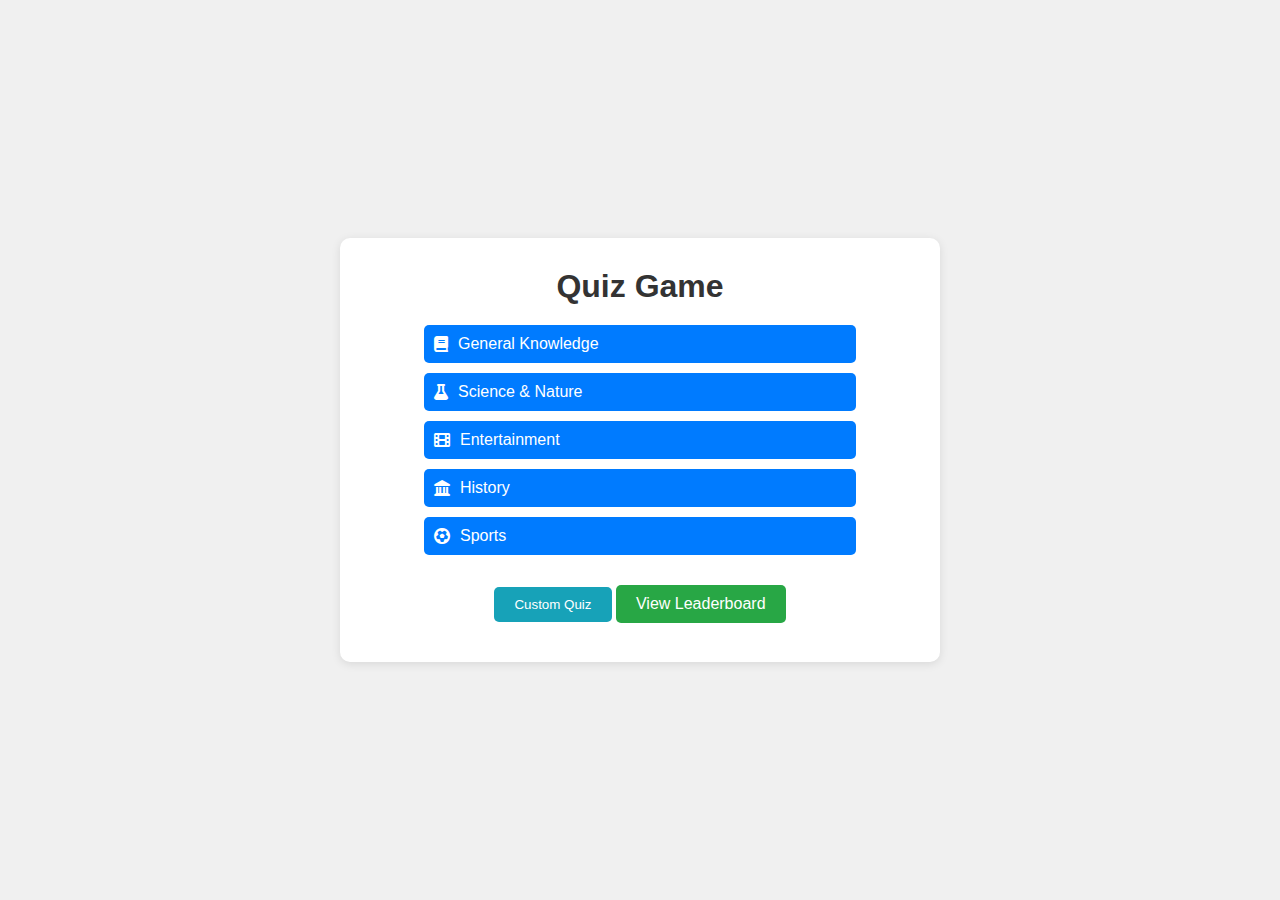
<file: index.html>
<!DOCTYPE html>
<html lang="en">
<head>
    <meta charset="UTF-8">
    <meta name="viewport" content="width=device-width, initial-scale=1.0">
    <title>Quiz Game</title>
    <link rel="stylesheet" href="/styles/styles.css">
    <link rel="stylesheet" href="https://cdnjs.cloudflare.com/ajax/libs/font-awesome/6.0.0-beta3/css/all.min.css">
</head>
<body>
    <section id="main-menu" class="page active">
        <h1>Quiz Game</h1>
        <div class="category-list">
            <button onclick="startQuiz('general', 'easy')"><i class="fas fa-book"></i> General Knowledge</button>
            <button onclick="startQuiz('science', 'easy')"><i class="fas fa-flask"></i> Science & Nature</button>
            <button onclick="startQuiz('entertainment', 'easy')"><i class="fas fa-film"></i> Entertainment</button>
            <button onclick="startQuiz('history', 'easy')"><i class="fas fa-landmark"></i> History</button>
            <button onclick="startQuiz('sports', 'easy')"><i class="fas fa-futbol"></i> Sports</button>
        </div>
        <button class="custom-btn" onclick="showCustomForm()">Custom Quiz</button>
        <div id="custom-form" class="custom-form" style="display: none;">
            <h2>Create Your Quiz</h2>
            <label for="custom-category">Category:</label>
            <select id="custom-category">
                <option value="general">General Knowledge</option>
                <option value="science">Science & Nature</option>
                <option value="entertainment">Entertainment</option>
                <option value="history">History</option>
                <option value="sports">Sports</option>
            </select>
            <label for="custom-difficulty">Difficulty:</label>
            <select id="custom-difficulty">
                <option value="easy">Easy</option>
                <option value="medium">Medium</option>
                <option value="hard">Hard</option>
            </select>
            <button onclick="startCustomQuiz()">Start Custom Quiz</button>
        </div>
        <a href="leaderboard.html" class="leaderboard-btn">View Leaderboard</a>
    </section>

    <section id="question-view" class="page">
        <h1>Quiz Time!</h1>
        <div class="progress">Question <span id="question-number">1</span>/10</div>
        <div class="timer-bar"><div id="timer-progress"></div></div>
        <p id="question-text">Placeholder question goes here...</p>
        <div class="options">
            <button class="option-btn">Option 1</button>
            <button class="option-btn">Option 2</button>
            <button class="option-btn">Option 3</button>
            <button class="option-btn">Option 4</button>
        </div>
        <div class="score">Score: <span id="current-score">0</span></div>
        <button onclick="showResults()">End Quiz</button>
    </section>

    <section id="results" class="page">
        <h1>Results</h1>
        <p>Your Score: <span id="final-score">0</span></p>
        <p>Correct Answers: <span id="correct-answers">0</span>/10</p>
        <div class="save-score">
            <input type="text" id="player-name" placeholder="Enter your name" maxlength="20">
            <button onclick="saveScore()">Save to Leaderboard</button>
        </div>
        <button onclick="backToMenu()">Play Again</button>
        <h2>Leaderboard</h2>
        <ul id="leaderboard-list"></ul>
    </section>

    <audio id="tick-sound" src="https://www.soundjay.com/buttons/beep-01a.mp3" preload="auto"></audio>

    <script src="scripts/script.js"></script>
</body>
</html>
</file>
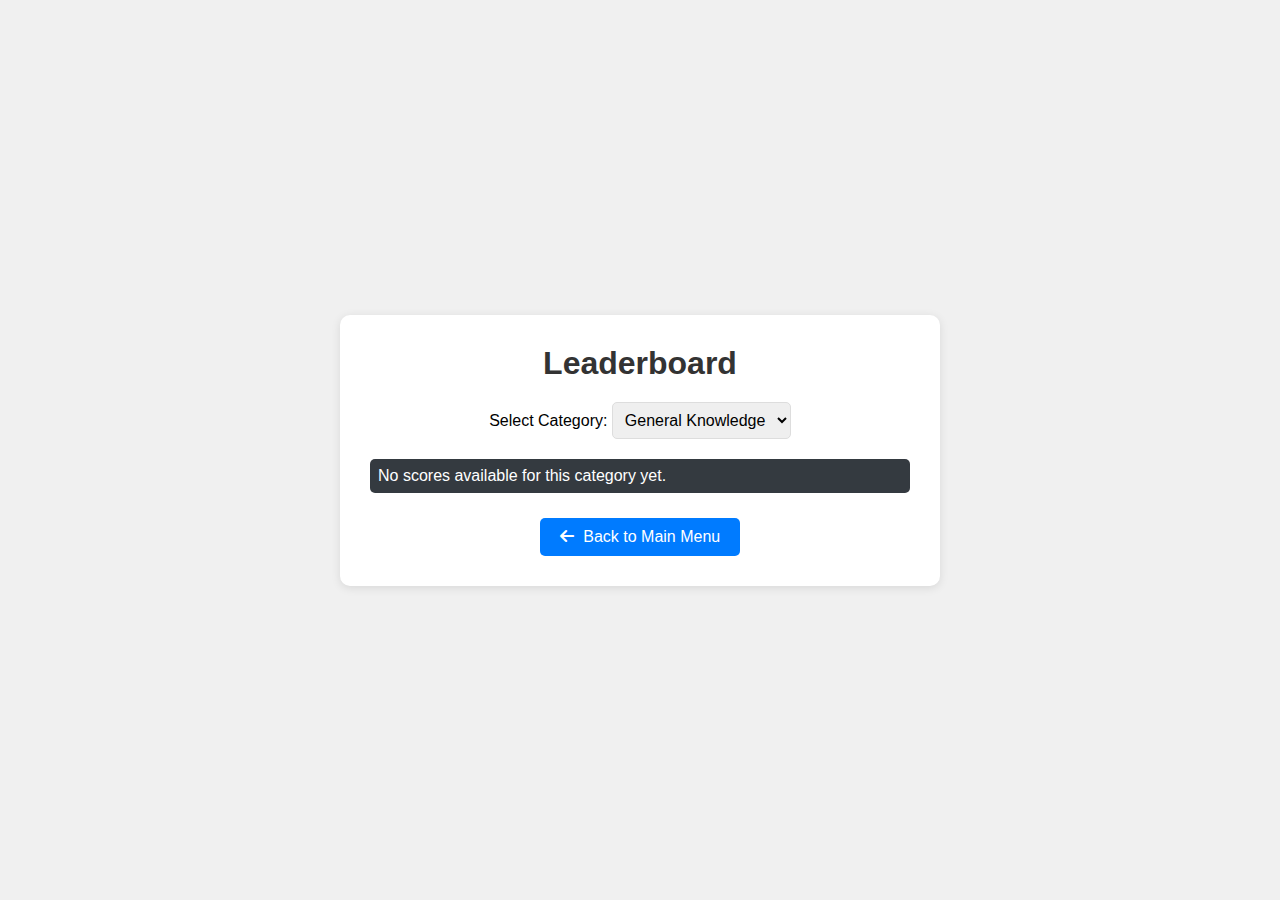
<file: leaderboard.html>
<!DOCTYPE html>
<html lang="en">
<head>
    <meta charset="UTF-8">
    <meta name="viewport" content="width=device-width, initial-scale=1.0">
    <title>Leaderboard - Quiz Game</title>
    <link rel="stylesheet" href="styles/leaderboard.css"> 
    <link rel="stylesheet" href="https://cdnjs.cloudflare.com/ajax/libs/font-awesome/6.0.0-beta3/css/all.min.css">
</head>
<body>
    <section class="page active">
        <h1>Leaderboard</h1>
        <div class="category-select">
            <label for="category">Select Category:</label>
            <select id="category" onchange="displayLeaderboard()">
                <option value="general">General Knowledge</option>
                <option value="science">Science & Nature</option>
                <option value="entertainment">Entertainment</option>
                <option value="history">History</option>
                <option value="sports">Sports</option>
            </select>
        </div>
        <ul id="leaderboard-list"></ul>
        <a href="index.html" class="back-btn"><i class="fas fa-arrow-left"></i> Back to Main Menu</a>
    </section>
    <script src="scripts/leaderboard.js"></script> 
</body>
</html>
</file>
<file: styles/styles.css>
* {
    margin: 0;
    padding: 0;
    box-sizing: border-box;
    font-family: Arial, sans-serif;
}

body {
    display: flex;
    justify-content: center;
    align-items: center;
    min-height: 100vh;
    background-color: #f0f0f0;
    padding: 20px;
}

.page {
    display: none;
    text-align: center;
    background: white;
    padding: 30px;
    border-radius: 10px;
    box-shadow: 0 2px 10px rgba(0, 0, 0, 0.1);
    max-width: 600px;
    width: 100%;
}

.page.active {
    display: block;
}

h1 {
    margin-bottom: 20px;
    color: #333;
}

.category-list button {
    display: flex;
    align-items: center;
    width: 80%;
    margin: 10px auto;
    padding: 10px;
    font-size: 16px;
    background-color: #007bff;
    color: white;
    border: none;
    border-radius: 5px;
    cursor: pointer;
}

.category-list button i {
    margin-right: 10px;
}

.category-list button:hover {
    background-color: #0056b3;
}

.custom-btn {
    margin: 10px auto;
    padding: 10px 20px;
    background-color: #17a2b8;
    color: white;
    border: none;
    border-radius: 5px;
    cursor: pointer;
}

.custom-btn:hover {
    background-color: #138496;
}

.custom-form {
    margin-top: 20px;
}

.custom-form h2 {
    font-size: 18px;
    margin-bottom: 10px;
}

.custom-form label {
    display: block;
    margin: 5px 0;
}

.custom-form select, .custom-form button {
    padding: 8px;
    margin: 5px 0;
    width: 80%;
    border: 1px solid #ddd;
    border-radius: 5px;
}

.leaderboard-btn {
    display: inline-block;
    margin-top: 20px;
    padding: 10px 20px;
    background-color: #28a745;
    color: white;
    text-decoration: none;
    border-radius: 5px;
}

.leaderboard-btn:hover {
    background-color: #218838;
}

.progress {
    margin-bottom: 20px;
    font-weight: bold;
}

.timer-bar {
    width: 100%;
    height: 10px;
    background-color: #ddd;
    border-radius: 5px;
    margin-bottom: 20px;
    overflow: hidden;
}

#timer-progress {
    width: 100%;
    height: 100%;
    background-color: #28a745;
    transition: width 1s linear;
}

#timer-progress.warning {
    background-color: #ff9800;
}

#question-text {
    margin-bottom: 20px;
    font-size: 18px;
}

.options .option-btn {
    display: block;
    width: 80%;
    margin: 10px auto;
    padding: 10px;
    background-color: #343a40; 
    color: white; 
    border: 1px solid #2c3136; 
    border-radius: 5px;
    cursor: pointer;
}

.options .option-btn:hover {
    background-color: #495057;
}

.score {
    margin-top: 20px;
    font-weight: bold;
}

#final-score, #correct-answers {
    color: #007bff;
}

button {
    padding: 10px 20px;
    margin: 10px;
    background-color: #007bff;
    color: white;
    border: none;
    border-radius: 5px;
    cursor: pointer;
}

button:hover {
    background-color: #0056b3;
}

.save-score {
    margin: 20px 0;
}

#player-name {
    padding: 8px;
    font-size: 16px;
    border: 1px solid #ddd;
    border-radius: 5px;
    margin-right: 10px;
    width: 200px;
}

#player-name:focus {
    outline: none;
    border-color: #007bff;
}

h2 {
    margin-top: 20px;
    font-size: 20px;
    color: #333;
}

#leaderboard-list {
    list-style: none;
    margin-top: 10px;
}

#leaderboard-list li {
    padding: 8px;
    background-color: #f8f9fa;
    margin: 5px 0;
    border-radius: 5px;
    display: flex;
    justify-content: space-between;
}

@media (max-width: 480px) {
    .page {
        padding: 15px;
    }

    h1 {
        font-size: 24px;
    }

    button, .custom-form select {
        font-size: 14px;
        padding: 8px 16px;
    }

    #player-name {
        width: 150px;
        font-size: 14px;
    }

    #leaderboard-list li {
        font-size: 14px;
    }
}
</file>
<file: styles/leaderboard.css>
* {
    margin: 0;
    padding: 0;
    box-sizing: border-box;
    font-family: Arial, sans-serif;
}

body {
    display: flex;
    justify-content: center;
    align-items: center;
    min-height: 100vh;
    background-color: #f0f0f0;
    padding: 20px;
}

.page {
    text-align: center;
    background: white;
    padding: 30px;
    border-radius: 10px;
    box-shadow: 0 2px 10px rgba(0, 0, 0, 0.1);
    max-width: 600px;
    width: 100%;
}

h1 {
    margin-bottom: 20px;
    color: #333;
}

.category-select {
    margin-bottom: 20px;
}

#category {
    padding: 8px;
    font-size: 16px;
    border: 1px solid #ddd;
    border-radius: 5px;
}

#leaderboard-list {
    list-style: none;
    margin-top: 10px;
}

#leaderboard-list li {
    padding: 8px;
    background-color: #343a40; 
    color: white; 
    margin: 5px 0;
    border-radius: 5px;
    display: flex;
    justify-content: space-between;
}

.back-btn {
    display: inline-block;
    margin-top: 20px;
    padding: 10px 20px;
    background-color: #007bff;
    color: white;
    text-decoration: none;
    border-radius: 5px;
}

.back-btn i {
    margin-right: 5px; 
}

.back-btn:hover {
    background-color: #0056b3;
}

@media (max-width: 480px) {
    .page {
        padding: 15px;
    }

    h1 {
        font-size: 24px;
    }

    #category {
        font-size: 14px;
    }

    #leaderboard-list li {
        font-size: 14px;
    }
}
</file>
